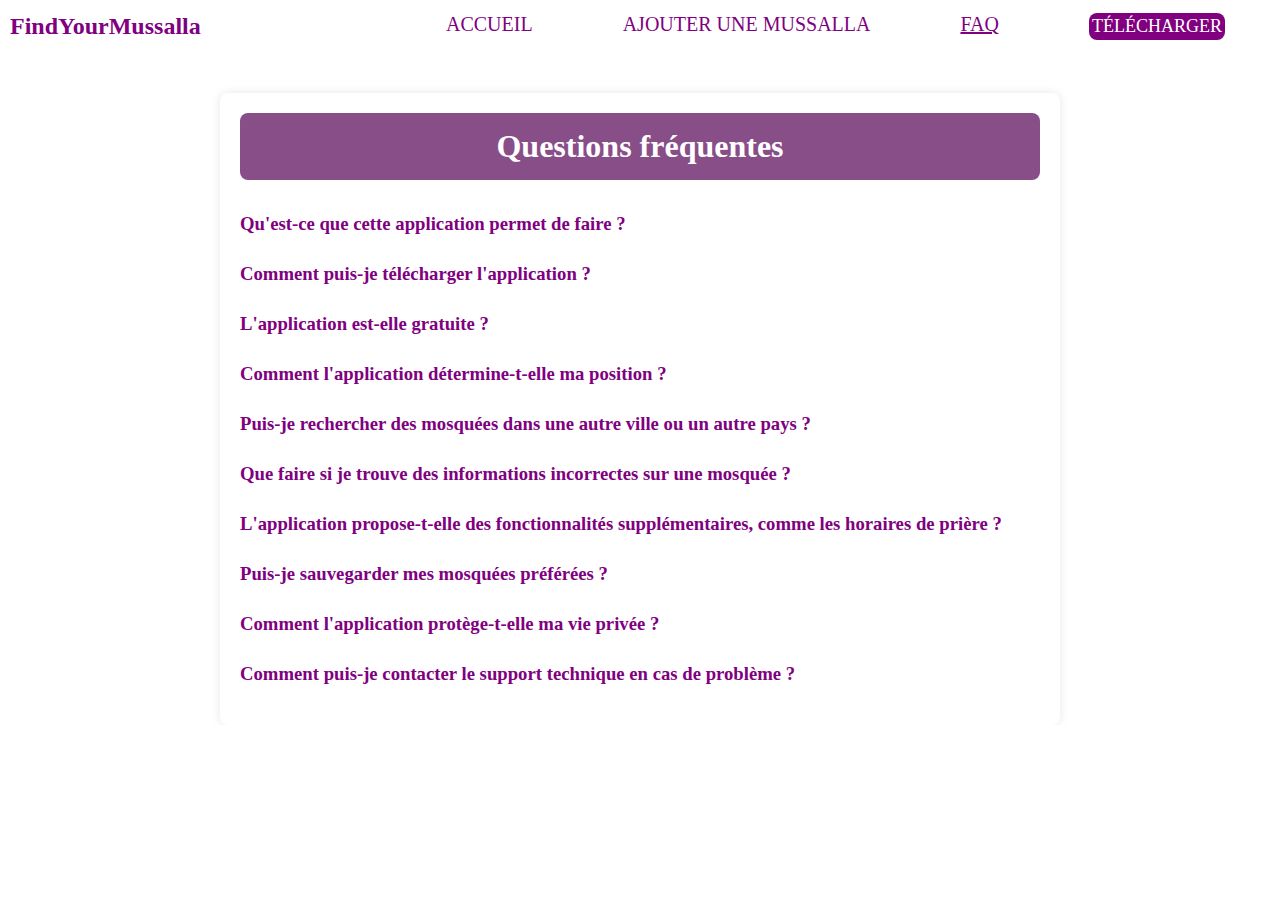
<file: FAQ.html>
<!DOCTYPE html>
<html lang="fr">
<head>
    <meta charset="UTF-8">
    <meta name="viewport" content="width=device-width, initial-scale=1.0">
    <link rel="stylesheet" href="styles3.css">

    <title>FYM -Questions fréquentes</title>
    
   
</head>
<body>

    <nav id="nav">
        <a href="index.html" class="titles"><h3>FindYourMussalla</h3></a>
        <ul>
           

            <li>
                <a href="index.html">Accueil</a>
              
            </li>
        

            <li>
                <a href="AUS.html">Ajouter une mussalla</a>
              
            </li>
            <li>
                <a href="FAQ.html" class="faq">FAQ</a>
              
            </li>
            
           <li>
                <a id="download">Télécharger</a>
              
            </li>
        
           
        </ul>
        <div id="icons"></div>
    </nav>

    <div class="container">
        <h1>Questions fréquentes</h1>

        <div class="faq-item">
            <h3>Qu'est-ce que cette application permet de faire ?</h3>
            <p>L'application permet de localiser toutes les mosquées à proximité de l'utilisateur en utilisant les données de géolocalisation. Elle fournit des informations détaillées sur chaque mosquée, telles que l'adresse, les horaires de prière, et les services disponibles.</p>
        </div>

        <div class="faq-item">
            <h3>Comment puis-je télécharger l'application ?</h3>
            <p>Vous pouvez télécharger l'application depuis les principales plateformes de distribution d'applications, comme Google Play Store pour les appareils Android et l'App Store pour les appareils iOS. Il vous suffit de rechercher le nom de l'application et de suivre les instructions de téléchargement.</p>
        </div>

        <div class="faq-item">
            <h3>L'application est-elle gratuite ?</h3>
            <p>Oui, l'application est gratuite à télécharger et à utiliser. Cependant, certaines fonctionnalités premium pourraient être disponibles via des achats intégrés pour améliorer votre expérience utilisateur.</p>
        </div>

        <div class="faq-item">
            <h3>Comment l'application détermine-t-elle ma position ?</h3>
            <p>L'application utilise les services de géolocalisation de votre appareil pour déterminer votre position actuelle. Assurez-vous d'avoir activé les services de localisation et d'avoir donné la permission à l'application d'accéder à votre position.</p>
        </div>

        <div class="faq-item">
            <h3>Puis-je rechercher des mosquées dans une autre ville ou un autre pays ?</h3>
            <p>Oui, vous pouvez entrer n'importe quelle adresse ou ville dans la barre de recherche de l'application pour trouver des mosquées dans cette région spécifique, même si vous ne vous y trouvez pas physiquement.</p>
        </div>

        <div class="faq-item">
            <h3>Que faire si je trouve des informations incorrectes sur une mosquée ?</h3>
            <p>Si vous trouvez des informations incorrectes ou obsolètes sur une mosquée, vous pouvez nous le signaler directement via l'application. Il y a une option pour soumettre des corrections ou des mises à jour, et notre équipe vérifiera et mettra à jour les informations en conséquence.</p>
        </div>

        <div class="faq-item">
            <h3>L'application propose-t-elle des fonctionnalités supplémentaires, comme les horaires de prière ?</h3>
            <p>Oui, en plus de localiser les mosquées, l'application fournit les horaires de prière pour votre emplacement actuel, des notifications pour les appels à la prière, ainsi que des informations sur les événements communautaires et les services offerts par les mosquées.</p>
        </div>

        <div class="faq-item">
            <h3>Puis-je sauvegarder mes mosquées préférées ?</h3>
            <p>Oui, l'application vous permet de sauvegarder vos mosquées préférées pour un accès rapide. Vous pouvez les ajouter à votre liste de favoris et les retrouver facilement à tout moment.</p>
        </div>

        <div class="faq-item">
            <h3>Comment l'application protège-t-elle ma vie privée ?</h3>
            <p>La protection de votre vie privée est une priorité. L'application ne partage pas vos informations de localisation avec des tiers sans votre consentement. Les données sont utilisées uniquement pour fournir les services demandés et améliorer votre expérience utilisateur. Vous pouvez consulter notre politique de confidentialité pour plus de détails.</p>
        </div>

        <div class="faq-item">
            <h3>Comment puis-je contacter le support technique en cas de problème ?</h3>
            <p>Si vous rencontrez des problèmes ou avez des questions supplémentaires, vous pouvez contacter notre équipe de support technique via l'onglet "Contact" sur le site web ou directement depuis l'application. Nous sommes là pour vous aider !</p>
        </div>
    </div>
</body>
<script src="script.js"></script>
     <script>
        document.addEventListener("DOMContentLoaded", function() {
            const items = document.querySelectorAll(".faq-item h3");
            items.forEach(item => {
                item.addEventListener("click", () => {
                    const content = item.nextElementSibling;
                    if (content.style.display === "none" || !content.style.display) {
                        content.style.display = "block";
                    } else {
                        content.style.display = "none";
                    }
                });
            });
        });
    </script>
</html>
</file>
<file: styles3.css>
*{
    padding: 0;
    margin: 0;
}
body,html {
    overflow-x:hidden;
    text-decoration: none;
    scroll-behavior: smooth;
    
    }

html.no-scroll {
        overflow: hidden !important; 
        text-decoration: none;
        scroll-behavior: smooth;
    }

body.no-scroll {
    overflow: hidden !important; 
    text-decoration: none;
    scroll-behavior: smooth;
}

/***************** NAVBAR ******************/
.logo{
   height:160px;
   width:auto;
}


li{
    list-style: none;
   
}

nav a,
nav a:visited{
    color:purple;
    text-decoration: none;
    text-transform: uppercase;
    display: block;
}

a:hover{
   text-decoration: underline;
   transition: 0.5s;
   color: rgb(67, 0, 67);
}

.faq{
    text-decoration: underline;
}

#download{
    background-color: purple;
    border-radius:8px ;
    border: 4px purple;
    color:white;
    font-size: 18px;
    padding: 3px;
}

#download:hover{
    background-color: white;
    border-radius:8px ;
    color:purple;
    font-size: 18px;
    text-decoration: none;
    transition: 500ms;
    border-color: purple;

}

nav {
    position: sticky; /* Make the header sticky */
    top: 0; /* Stick to the top of the viewport */
    background:#ffffff;
    display: flex;
    justify-content: space-between;
    align-items:center;
    padding: 10px;
    font-size: 20px;
    font-family: "Futura" ;
    color:purple;
}

nav h3 {
    font-size: 24px; /* Adjust the default font size as needed */
    color:purple;
}


nav ul {
    display: flex;
    justify-content: space-between;
    margin-right: 0;

}

nav li {
    padding: 3px 45px; /* Adjust the second value (right/left padding) as needed */
}

 #num{
    display: none;
    cursor:pointer;
}



#icons{
    cursor:pointer;
    display: none;
    z-index: 10;
    font-size: 25px;
}

        

.container {
    max-width: 800px;
    margin: auto;
    padding: 20px;
    border-radius: 8px;
    box-shadow: 0 0 10px rgba(0, 0, 0, 0.1);
    margin-top: 40px;

}
h1 {
    text-align: center;
    color: white;
    font-family:"Avenir" ;
    background-color: rgb(136, 78, 136);
    border-radius:8px ;
    margin-bottom: 25px;
    padding: 15px;
}
.faq-item {
    margin-bottom: 20px;
}
.faq-item h3 {
    color: purple;
    font-family: "Avenir";
    cursor: pointer;
    padding-top: 8px;
}
.faq-item p {
    display: none;
    margin: 0;
    font-family: "Avenir";
    padding-top:7px ;
 
}


.faq-item h3:hover {
    text-decoration: underline;
    color: #fcd221
}


.titles{
    text-decoration:none;
    text-transform: none;
}

.titles:hover{
    text-decoration: none;
}









        @media (max-width:900px){
            #icons{
                display: block;
            }
            #icons:before{
                content:"\2630" ;
            }
            #icons.actived::before {
                content: "\2715"; /* Cross icon */
               
            }
            
            #num.activ{
                display: block;
        
            }
        
            
            nav{
                height:80px;
            }
        
            nav h3{
                font-size: 21px;
            }
          
        
            nav ul{
                position: fixed;
                left: -100%;
                top:0;
                flex-direction: column;
                background: white;
                width: 100%;
                height:100%;
                text-align: center;
                transition: 0.25s;
                justify-content: center;
               
            }
            nav ul.active {
                left: 0;
            }
            nav li{
                padding: 10px 0;
                
            }
           
            
            nav.active ul{
                left:0;
        
            }
            nav{
                font-size: 23px;
            }
        
            nav a,
            nav a:visited, nav p{
                color: purple;
            }
        
            #download{
                background-color: white;
                color: purple;
                font-size: 23px;
            }

            #download:hover{
                background-color: white;
                border-radius:8px ;
                color:purple;
                font-size: 23px;
                text-decoration:underline;
                transition: 0ms;
                border-color: purple;
            
            }

            .container {
    
                box-shadow: 0 0 0 rgba(0, 0, 0, 0.1);
            }

            h1{
                background-color: rgb(136, 78, 136);
                font-size: 30px;
            }

            .faq-item{
                padding-left: 15px;
            }

            .titles{
                text-decoration:none;
                text-transform: none;
            }
            
            .titles:hover{
                text-decoration: none;
            }
            
            
        }
</file>
